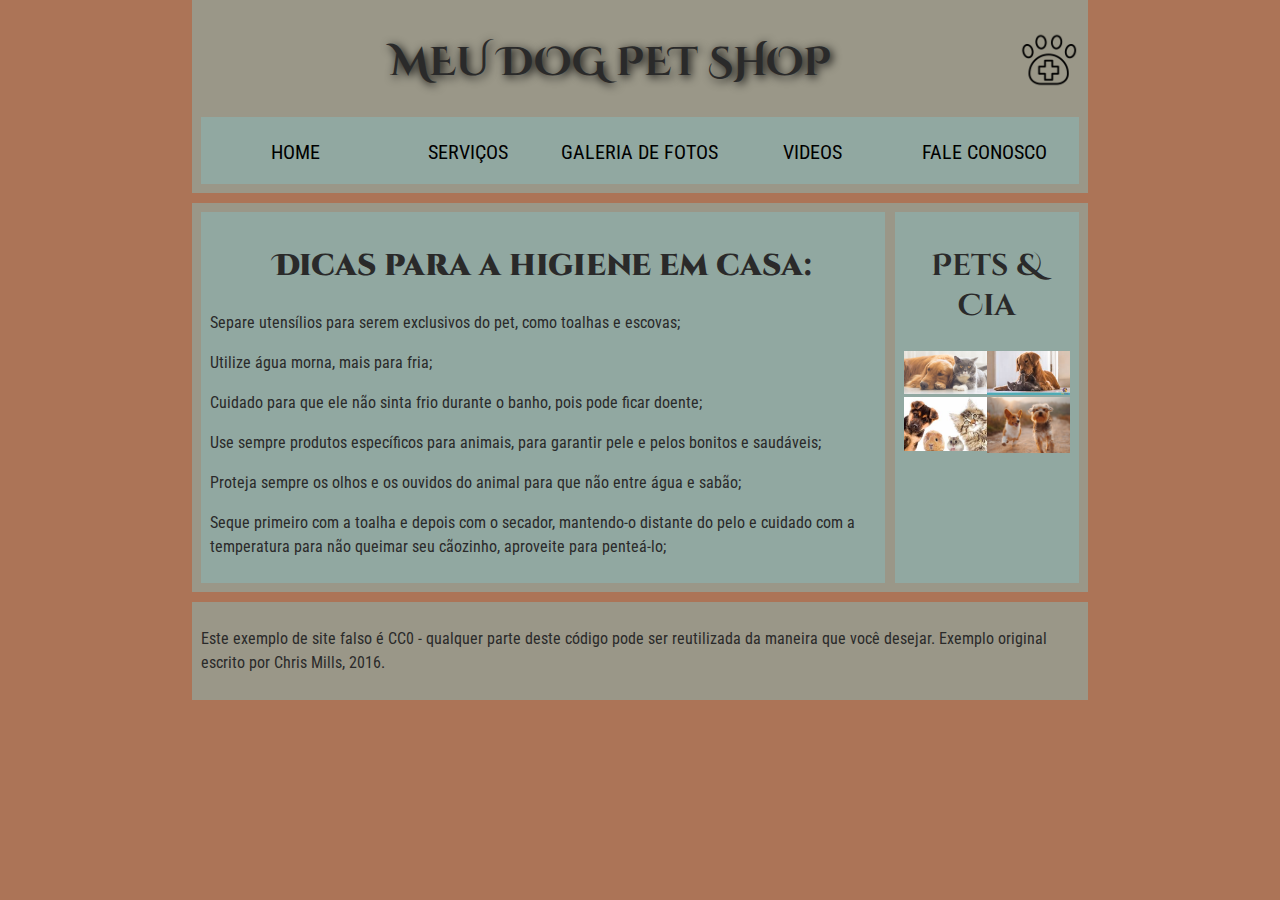
<file: index.html>
<!DOCTYPE html>
<html lang="pt-br">
  <head>
    <meta charset="utf-8">
    <meta name="author" content="Ricardo Cardoso">
    <meta name="description" content="Aula de Computação gráfica">
    <meta name="keywords" content="aula, html, computação gráfica, IFPR">
    <link rel="shortcut icon" href="icopet.ico" type="image/x-icon">
    <title>Pet Meu Dog</title>
    <link href="https://fonts.googleapis.com/css?family=Roboto+Condensed:300|Cinzel+Decorative:700" rel="stylesheet">
	<link rel="stylesheet" type="text/css" href="style.css">

    <!--[if lt IE 9]>
      <script src="//html5shiv.googlecode.com/svn/trunk/html5.js"></script>
    <![endif]-->
  </head>

  <body>
<header>

    <h1>Meu Dog Pet Shop</h1>
    <img src="imagens/pata.png" alt="Meu Dog">

	<nav>
		<ul>
		  <li><a href="index.html">Home</a></li>
		  <li><a href="servicos.html">Serviços</a></li>
		  <li><a href="galeria.html">Galeria de Fotos</a></li>
		  <li><a href="videos.html">Videos</a></li>
		  <li><a href="contato.html">Fale Conosco</a></li>
		</ul> 
	</nav>
</header>	
	<main>
		<article>
    <h2><b>Dicas para a higiene em casa:</b></h2>
    <p>Separe utensílios para serem exclusivos do pet, como toalhas e escovas;</p>
    <p>Utilize água morna, mais para fria;</p>
    <p>Cuidado para que ele não sinta frio durante o banho, pois pode ficar doente;</p>
    <p>Use sempre produtos específicos para animais, para garantir pele e pelos bonitos e saudáveis;</p>
    <p>Proteja sempre os olhos e os ouvidos do animal para que não entre água e sabão;</p>
    <p>Seque primeiro com a toalha e depois com o secador, mantendo-o distante do pelo e cuidado com a temperatura para não queimar seu cãozinho, aproveite para penteá-lo;</p>
	
		</article>
	<aside>
    <h2>Pets & Cia</h2>

    <a href="imagens/dogcat1.jpg"><img src="imagens/dogcat1.jpg" alt="pets"></a>
    <a href="imagens/dogcat2.jfif"><img src="imagens/dogcat2.jfif" alt="pets"></a>
    <a href="imagens/dogcat3.jfif"><img src="imagens/dogcat3.jfif" alt="pets"></a>
    <a href="imagens/dogs1.jpg"><img src="imagens/dogs1.jpg" alt="pets"></a>
	</aside>
	</main>
	<footer>
    <p>Este exemplo de site falso é CC0 - qualquer parte deste código pode ser reutilizada da maneira que você desejar. Exemplo original escrito por Chris Mills, 2016.</p>

    <!--<p><a href="http://game-icons.net/lorc/originals/dove.html">Ícone de pomba</a> por Lorc.</p> -->
	</footer>
  </body>
</html>
</file>
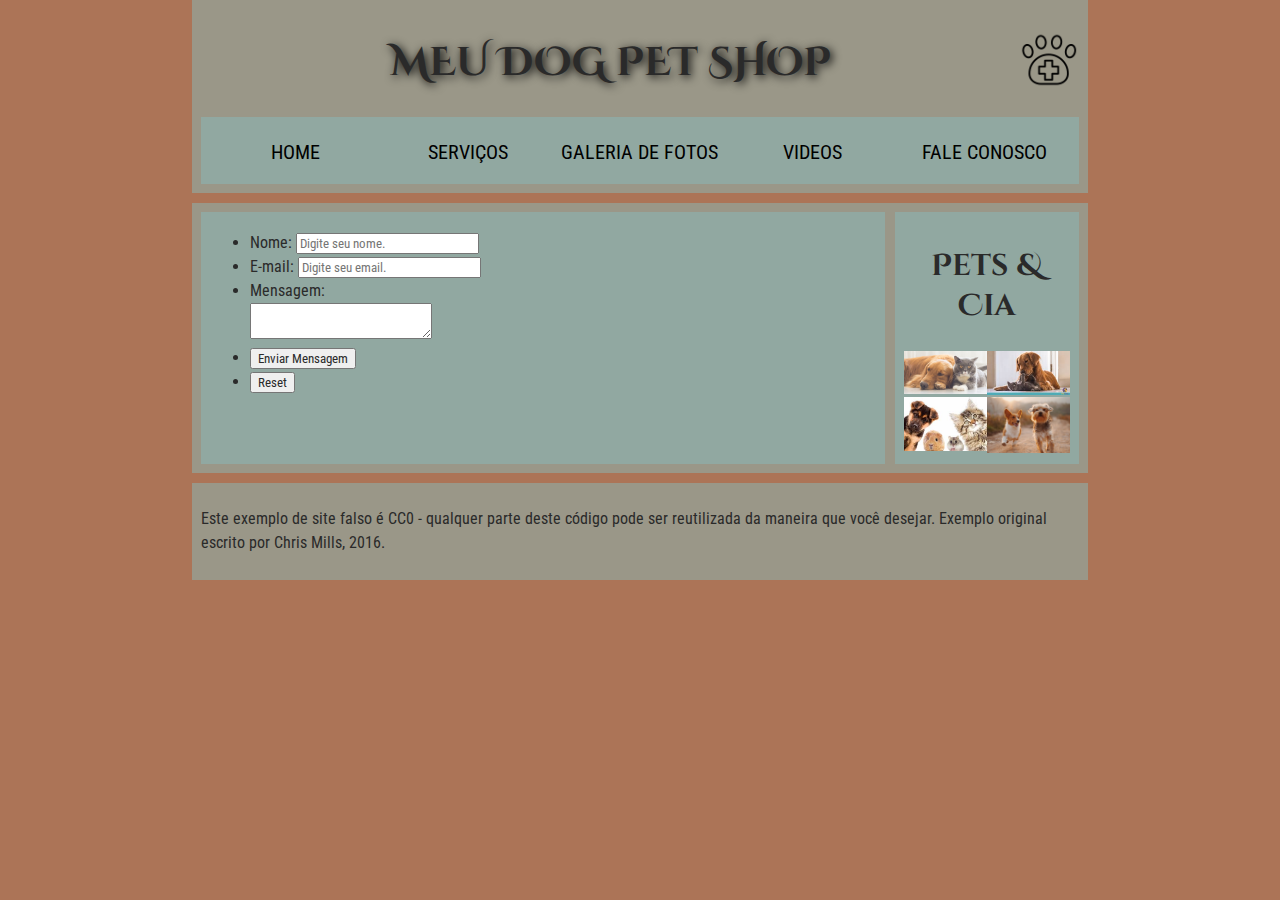
<file: contato.html>
<!DOCTYPE html>
<html lang="pt-br">
  <head>
    <meta charset="utf-8">
    <meta name="author" content="Ricardo Cardoso">
    <meta name="description" content="Aula de Computação gráfica">
    <meta name="keywords" content="aula, html, computação gráfica, IFPR">
    <link rel="shortcut icon" href="icopet.ico" type="image/x-icon">
    <title>Pet Meu Dog</title>
    <link href="https://fonts.googleapis.com/css?family=Roboto+Condensed:300|Cinzel+Decorative:700" rel="stylesheet">
	<link rel="stylesheet" type="text/css" href="style.css">

    <!--[if lt IE 9]>
      <script src="//html5shiv.googlecode.com/svn/trunk/html5.js"></script>
    <![endif]-->
  </head>

  <body>
<header>

    <h1>Meu Dog Pet Shop</h1>
    <img src="imagens/pata.png" alt="Meu Dog">

	<nav>
		<ul>
		  <li><a href="index.html">Home</a></li>
		  <li><a href="servicos.html">Serviços</a></li>
		  <li><a href="galeria.html">Galeria de Fotos</a></li>
		  <li><a href="videos.html">Videos</a></li>
		  <li><a href="contato.html">Fale Conosco</a></li>
		</ul> 
	</nav>
</header>	
	<main>
		<article>
			<form method="post" action="contato.html">
			 <ul>
			  <li>
			   <label for="name">Nome:</label>
				<input type="text" id="name" name="user_name" placeholder="Digite seu nome." />
			  </li>
			  <li>
				<label for="mail">E-mail:</label>
				 <input type="email" id="mail" name="user_email" placeholder="Digite seu email."/>
			  </li>
			  <li>
				<label for="msg">Mensagem:</label><br>
				 <textarea id="msg" name="user_message"></textarea>
			  </li>
			  <li>
				<input type="submit" name="enviar" value="Enviar Mensagem"</button>
			  </li>
			  <li>
				<input type="reset">
			  </li>

			</form>
		</article>
	<aside>

    <h2>Pets & Cia</h2>

    <a href="imagens/dogcat1.jpg"><img src="imagens/dogcat1.jpg" alt="pets"></a>
    <a href="imagens/dogcat2.jfif"><img src="imagens/dogcat2.jfif" alt="pets"></a>
    <a href="imagens/dogcat3.jfif"><img src="imagens/dogcat3.jfif" alt="pets"></a>
    <a href="imagens/dogs1.jpg"><img src="imagens/dogs1.jpg" alt="pets"></a>
	</aside>
	</main>
	<footer>
    <p>Este exemplo de site falso é CC0 - qualquer parte deste código pode ser reutilizada da maneira que você desejar. Exemplo original escrito por Chris Mills, 2016.</p>

    <!--<p><a href="http://game-icons.net/lorc/originals/dove.html">Ícone de pomba</a> por Lorc.</p> -->
	</footer>
  </body>
</html>
</file>
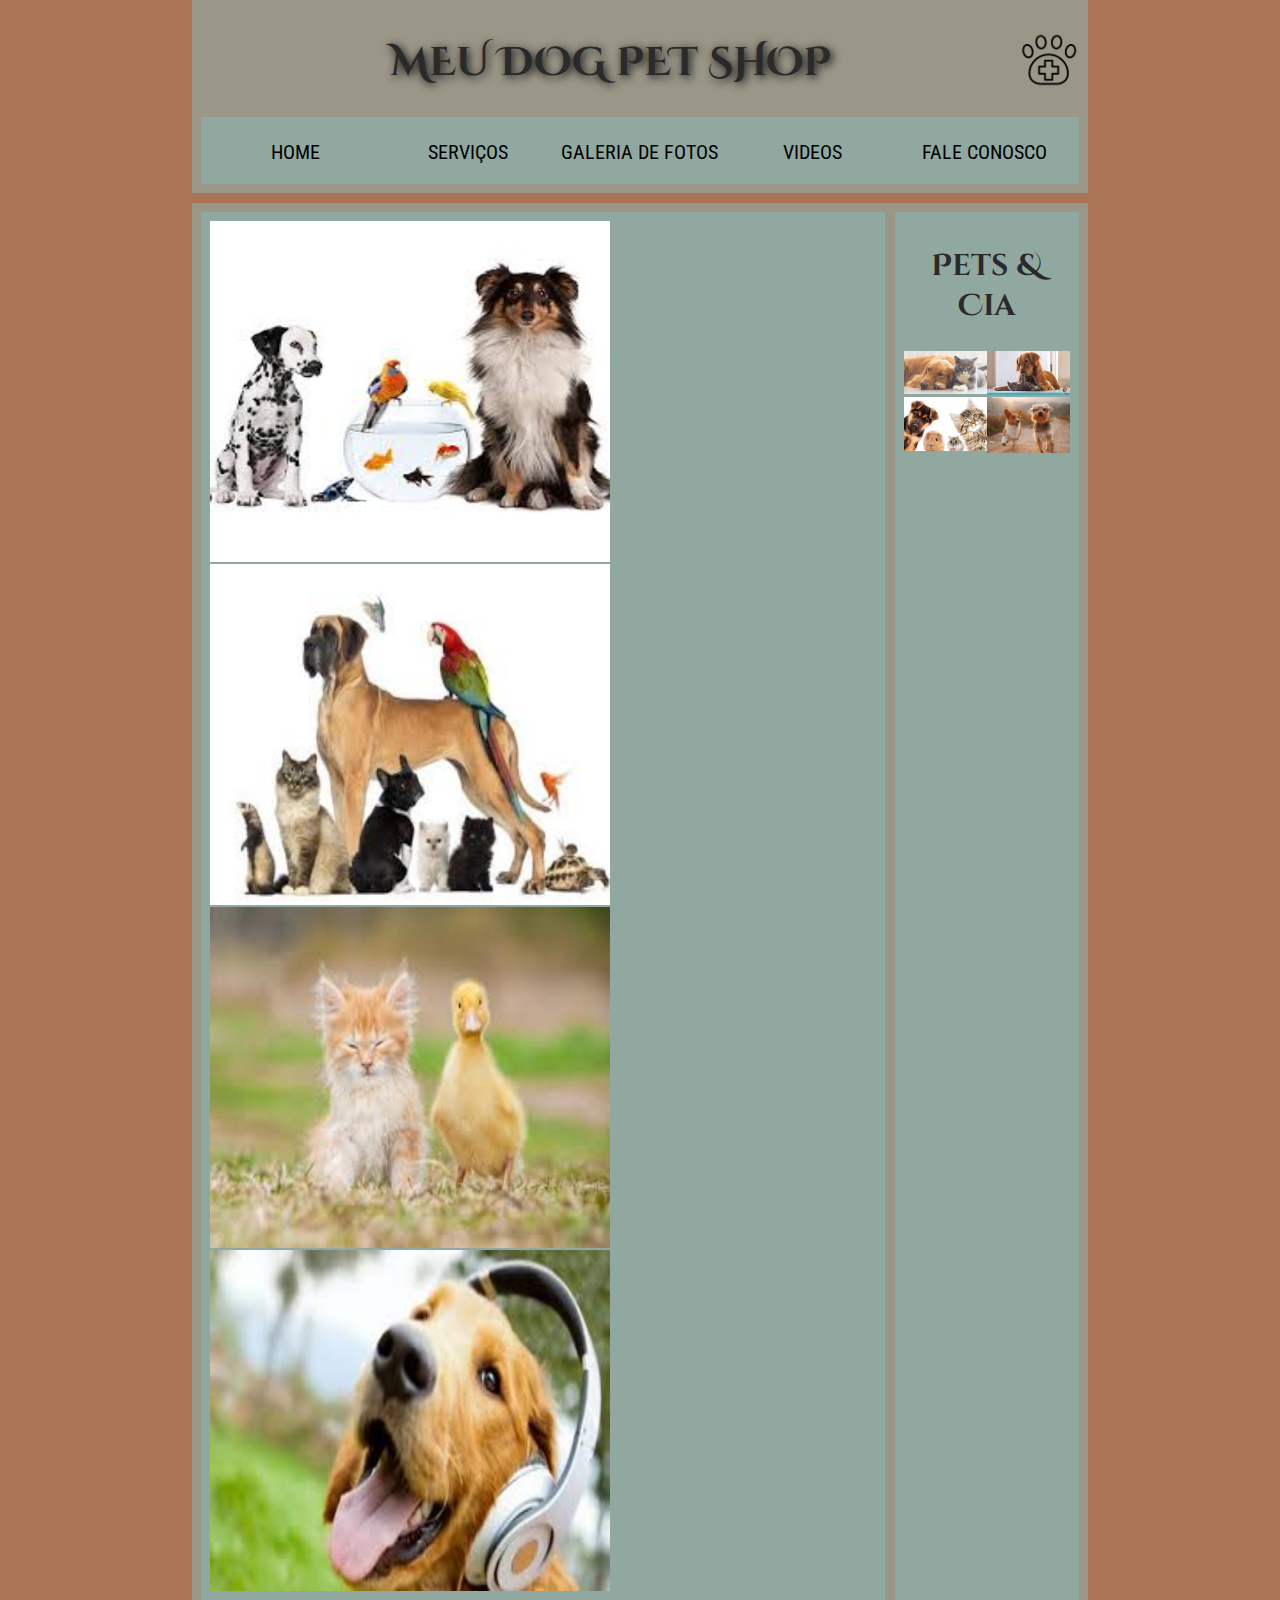
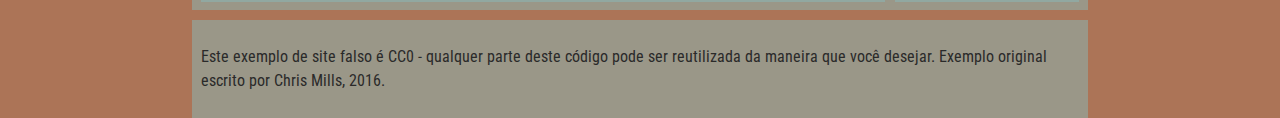
<file: galeria.html>
<!DOCTYPE html>
<html lang="pt-br">
  <head>
    <meta charset="utf-8">
    <meta name="author" content="Ricardo Cardoso">
    <meta name="description" content="Aula de Computação gráfica">
    <meta name="keywords" content="aula, html, computação gráfica, IFPR">
    <link rel="shortcut icon" href="icopet.ico" type="image/x-icon">
    <title>Pet Meu Dog</title>
    <link href="https://fonts.googleapis.com/css?family=Roboto+Condensed:300|Cinzel+Decorative:700" rel="stylesheet">
	<link rel="stylesheet" type="text/css" href="style.css">

    <!--[if lt IE 9]>
      <script src="//html5shiv.googlecode.com/svn/trunk/html5.js"></script>
    <![endif]-->
  </head>

  <body>
<header>

    <h1>Meu Dog Pet Shop</h1>
    <img src="imagens/pata.png" alt="Meu Dog">

	<nav>
		<ul>
		  <li><a href="index.html">Home</a></li>
		  <li><a href="servicos.html">Serviços</a></li>
		  <li><a href="galeria.html">Galeria de Fotos</a></li>
		  <li><a href="videos.html">Videos</a></li>
		  <li><a href="contato.html">Fale Conosco</a></li>
		</ul> 
	</nav>
</header>	
	<main>
		<article>
			<img src="imagens/gal1.jfif" alt="pets" width="400" height="341"></a>
			<img src="imagens/gal2.jfif" alt="pets" width="400" height="341"></a>
			<img src="imagens/gal3.jfif" alt="pets" width="400" height="341"></a>
			<img src="imagens/gal4.jfif" alt="pets" width="400" height="341"></a>
		</article>
	<aside>
    <h2>Pets & Cia</h2>

    <a href="imagens/dogcat1.jpg"><img src="imagens/dogcat1.jpg" alt="pets"></a>
    <a href="imagens/dogcat2.jfif"><img src="imagens/dogcat2.jfif" alt="pets"></a>
    <a href="imagens/dogcat3.jfif"><img src="imagens/dogcat3.jfif" alt="pets"></a>
    <a href="imagens/dogs1.jpg"><img src="imagens/dogs1.jpg" alt="pets"></a>
	</aside>
	</main>
	<footer>
    <p>Este exemplo de site falso é CC0 - qualquer parte deste código pode ser reutilizada da maneira que você desejar. Exemplo original escrito por Chris Mills, 2016.</p>

    <!--<p><a href="http://game-icons.net/lorc/originals/dove.html">Ícone de pomba</a> por Lorc.</p> -->
	</footer>
  </body>
</html>
</file>
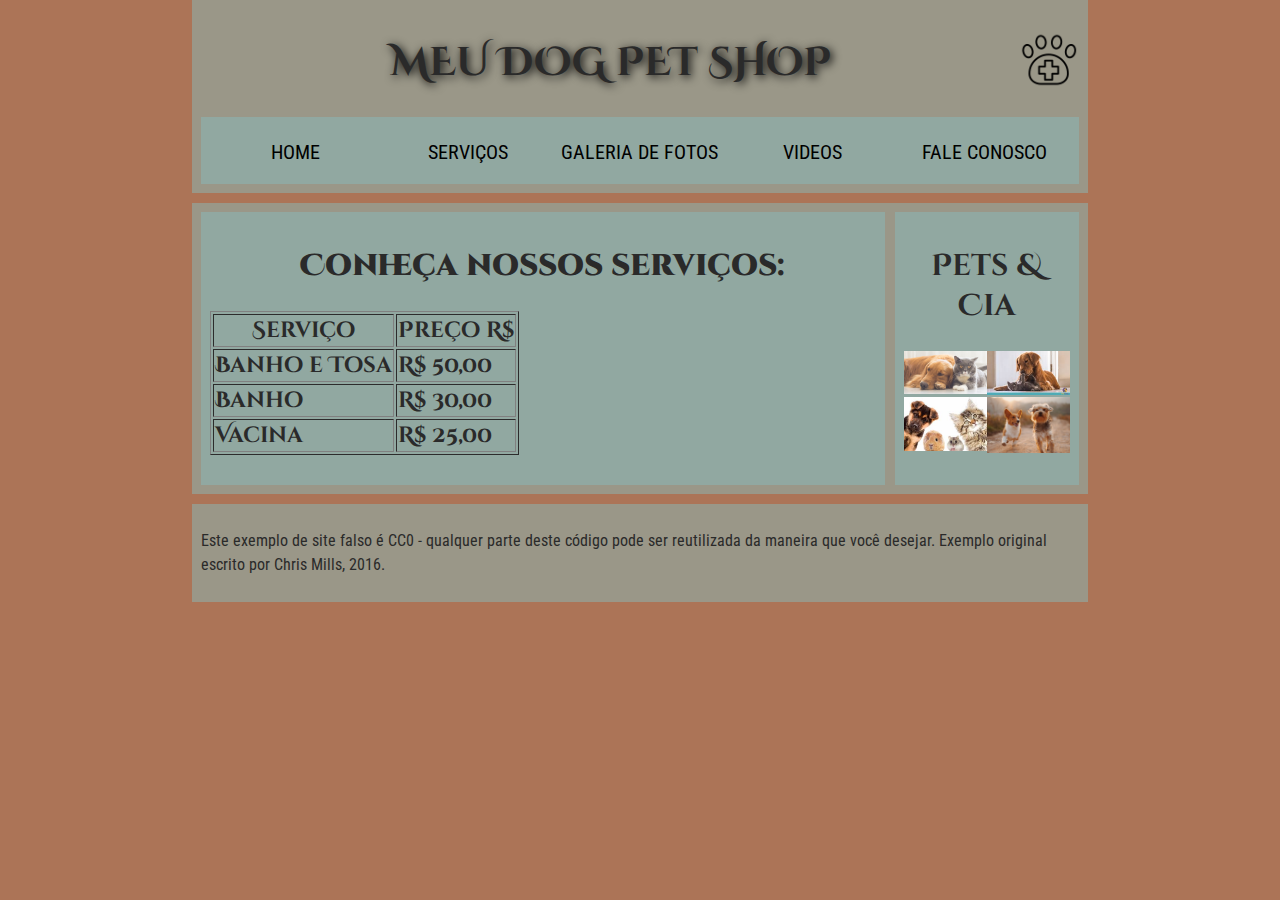
<file: servicos.html>
<!DOCTYPE html>
<html lang="pt-br">
  <head>
    <meta charset="utf-8">
    <meta name="author" content="Ricardo Cardoso">
    <meta name="description" content="Aula de Computação gráfica">
    <meta name="keywords" content="aula, html, computação gráfica, IFPR">
    <link rel="shortcut icon" href="icopet.ico" type="image/x-icon">
    <title>Pet Meu Dog</title>
    <link href="https://fonts.googleapis.com/css?family=Roboto+Condensed:300|Cinzel+Decorative:700" rel="stylesheet">
	<link rel="stylesheet" type="text/css" href="style.css">

    <!--[if lt IE 9]>
      <script src="//html5shiv.googlecode.com/svn/trunk/html5.js"></script>
    <![endif]-->
  </head>

  <body>
<header>

    <h1>Meu Dog Pet Shop</h1>
    <img src="imagens/pata.png" alt="Meu Dog">

	<nav>
		<ul>
		  <li><a href="index.html">Home</a></li>
		  <li><a href="servicos.html">Serviços</a></li>
		  <li><a href="galeria.html">Galeria de Fotos</a></li>
		  <li><a href="videos.html">Videos</a></li>
		  <li><a href="contato.html">Fale Conosco</a></li>
		</ul> 
	</nav>
</header>	
	<main>
		<article>
    <h2><b>Conheça nossos serviços:</b></h2>
	
    <h3><table border="1">
		<thead>
			<tr>
				<th>Serviço</th>	    
				<th>Preço R$</th>
			</tr>
		</thead>
		<tr>
			<td>Banho e Tosa</td>	
			<td>R$ 50,00</td>
		</tr>
		<tr>
			<td>Banho</td>	
			<td>R$ 30,00</td>
		</tr>
		<tr>
			<td>Vacina</td>	
			<td>R$ 25,00</td>
		</tr>
	</table>
	</h3>		
	</colgroup>
		</article>
	<aside>
    <h2>Pets & Cia</h2>

    <a href="imagens/dogcat1.jpg"><img src="imagens/dogcat1.jpg" alt="pets"></a>
    <a href="imagens/dogcat2.jfif"><img src="imagens/dogcat2.jfif" alt="pets"></a>
    <a href="imagens/dogcat3.jfif"><img src="imagens/dogcat3.jfif" alt="pets"></a>
    <a href="imagens/dogs1.jpg"><img src="imagens/dogs1.jpg" alt="pets"></a>
	</aside>
	</main>
	<footer>
    <p>Este exemplo de site falso é CC0 - qualquer parte deste código pode ser reutilizada da maneira que você desejar. Exemplo original escrito por Chris Mills, 2016.</p>

    <!--<p><a href="http://game-icons.net/lorc/originals/dove.html">Ícone de pomba</a> por Lorc.</p> -->
	</footer>
  </body>
</html>
</file>
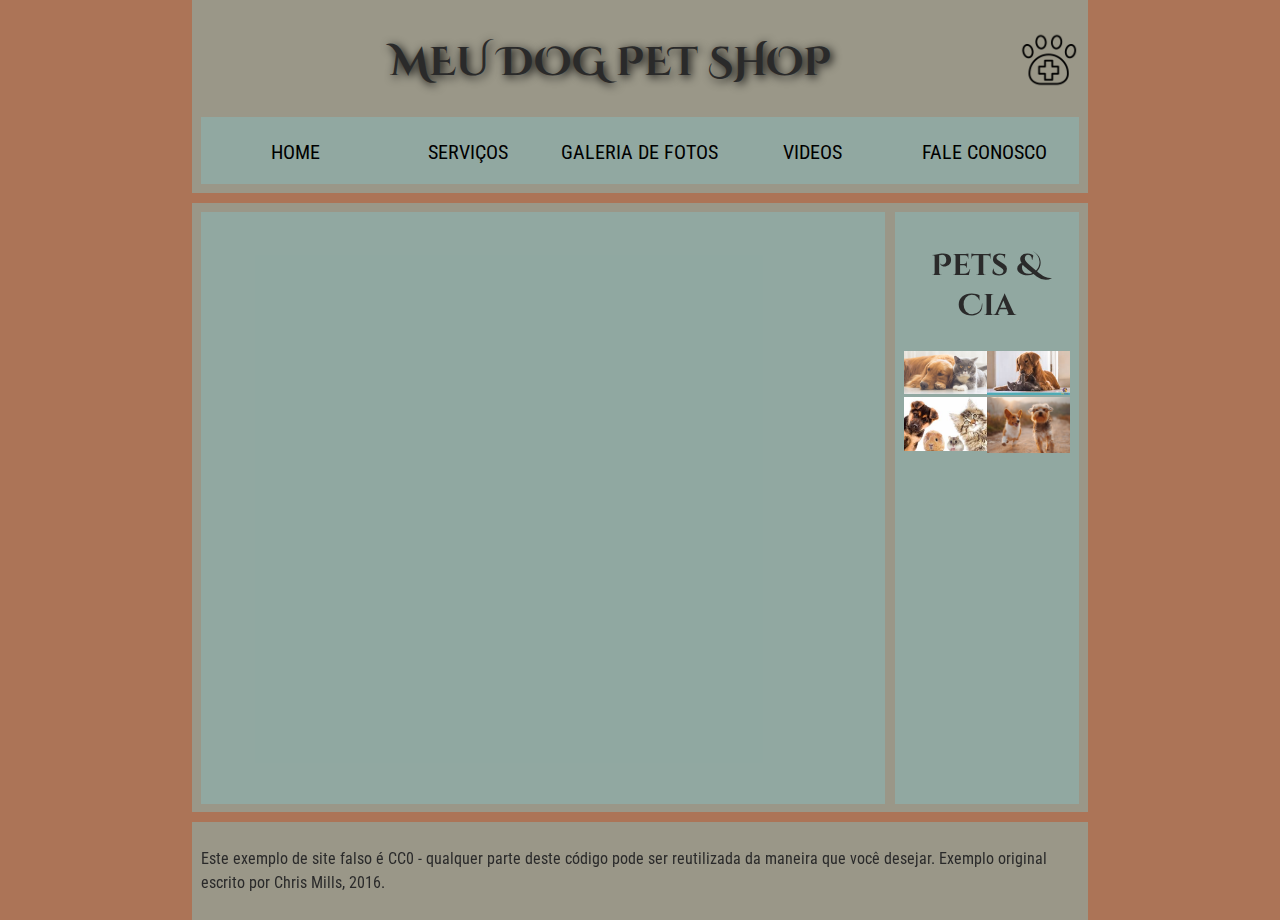
<file: videos.html>
<!DOCTYPE html>
<html lang="pt-br">
  <head>
    <meta charset="utf-8">
    <meta name="author" content="Ricardo Cardoso">
    <meta name="description" content="Aula de Computação gráfica">
    <meta name="keywords" content="aula, html, computação gráfica, IFPR">
    <link rel="shortcut icon" href="icopet.ico" type="image/x-icon">
    <title>Pet Meu Dog</title>
    <link href="https://fonts.googleapis.com/css?family=Roboto+Condensed:300|Cinzel+Decorative:700" rel="stylesheet">
	<link rel="stylesheet" type="text/css" href="style.css">

    <!--[if lt IE 9]>
      <script src="//html5shiv.googlecode.com/svn/trunk/html5.js"></script>
    <![endif]-->
  </head>

  <body>
<header>

    <h1>Meu Dog Pet Shop</h1>
    <img src="imagens/pata.png" alt="Meu Dog">

	<nav>
		<ul>
		  <li><a href="index.html">Home</a></li>
		  <li><a href="servicos.html">Serviços</a></li>
		  <li><a href="galeria.html">Galeria de Fotos</a></li>
		  <li><a href="videos.html">Videos</a></li>
		  <li><a href="contato.html">Fale Conosco</a></li>
		</ul> 
	</nav>
</header>	
	<main>
		<article>
			<iframe width="500" height="285" src="https://www.youtube.com/embed/92oRoNG9msM" frameborder="0" allow="accelerometer; autoplay; encrypted-media; gyroscope; picture-in-picture" allowfullscreen></iframe>
			
			<iframe width="500" height="285" src="https://www.youtube.com/embed/CS7Z38WGxk8" frameborder="0" allow="accelerometer; autoplay; encrypted-media; gyroscope; picture-in-picture" allowfullscreen></iframe>
	
		</article>
	<aside>
    <h2>Pets & Cia</h2>

    <a href="imagens/dogcat1.jpg"><img src="imagens/dogcat1.jpg" alt="pets"></a>
    <a href="imagens/dogcat2.jfif"><img src="imagens/dogcat2.jfif" alt="pets"></a>
    <a href="imagens/dogcat3.jfif"><img src="imagens/dogcat3.jfif" alt="pets"></a>
    <a href="imagens/dogs1.jpg"><img src="imagens/dogs1.jpg" alt="pets"></a>
	</aside>
	</main>
	<footer>
    <p>Este exemplo de site falso é CC0 - qualquer parte deste código pode ser reutilizada da maneira que você desejar. Exemplo original escrito por Chris Mills, 2016.</p>

    <!--<p><a href="http://game-icons.net/lorc/originals/dove.html">Ícone de pomba</a> por Lorc.</p> -->
	</footer>
  </body>
</html>
</file>
<file: style.css>
/* || General setup */

html, body {
  margin: 0;
  padding: 0;
}

html {
  font-size: 10px;
  background-color: #AC7457;
}

body {
  width: 70%;
  min-width: 800px;
  margin: 0 auto;
}

/* || typography */

h1, h2, h3 {
  font-family: 'Cinzel Decorative', cursive;
  color: #2a2a2a;
}

p, input, li {
  font-family: 'Roboto Condensed', sans-serif;
  color: #2a2a2a;
}

h1 {
  font-size: 4rem;
  text-align: center;
  text-shadow: 2px 2px 10px black;
}

h2 {
  font-size: 3rem;
  text-align: center;
}

h3 {
  font-size: 2.2rem;
}

p, li {
  font-size: 1.6rem;
  line-height: 1.5;
}

/* || header layout */

header {
  margin-bottom: 10px;
  display: flex;
  flex-flow: row wrap;
}

body > * {
  background-color: red;
  padding: 1%;
}

main, header, nav, article, aside, footer, section {
  background-color: rgba(135,185,185,0.5);
  padding: 1%;
}

h1 {
  flex: 5;
  text-transform: uppercase;
}

header img {
  display: block;
  height: 60px;
  padding-top: 20.15px;
}

nav {
  height: 50px;
  flex: 100%;
  display: flex;
}

nav ul {
  padding: 0;
  list-style-type: none;
  flex: 2;
  display: flex;
}

nav li {
  display: inline;
  text-align: center;
  flex: 1;
}

nav a, nav span {
  display: inline-block;
  font-size: 2rem;
  height: 3rem;
  line-height: 1.7;
  text-transform: uppercase;
  text-decoration: none;
  color: black;

}

/* || main layout */

main {
  display: flex;
}

article, section {
  flex: 4;
}

aside {
  flex: 1;
  margin-left: 10px;
  padding: 1%;
}

aside a {
  display: block;
  float: left;
  width: 50%;
}

aside img {
  max-width: 100%;
}

footer {
  margin-top: 10px;
}
</file>
